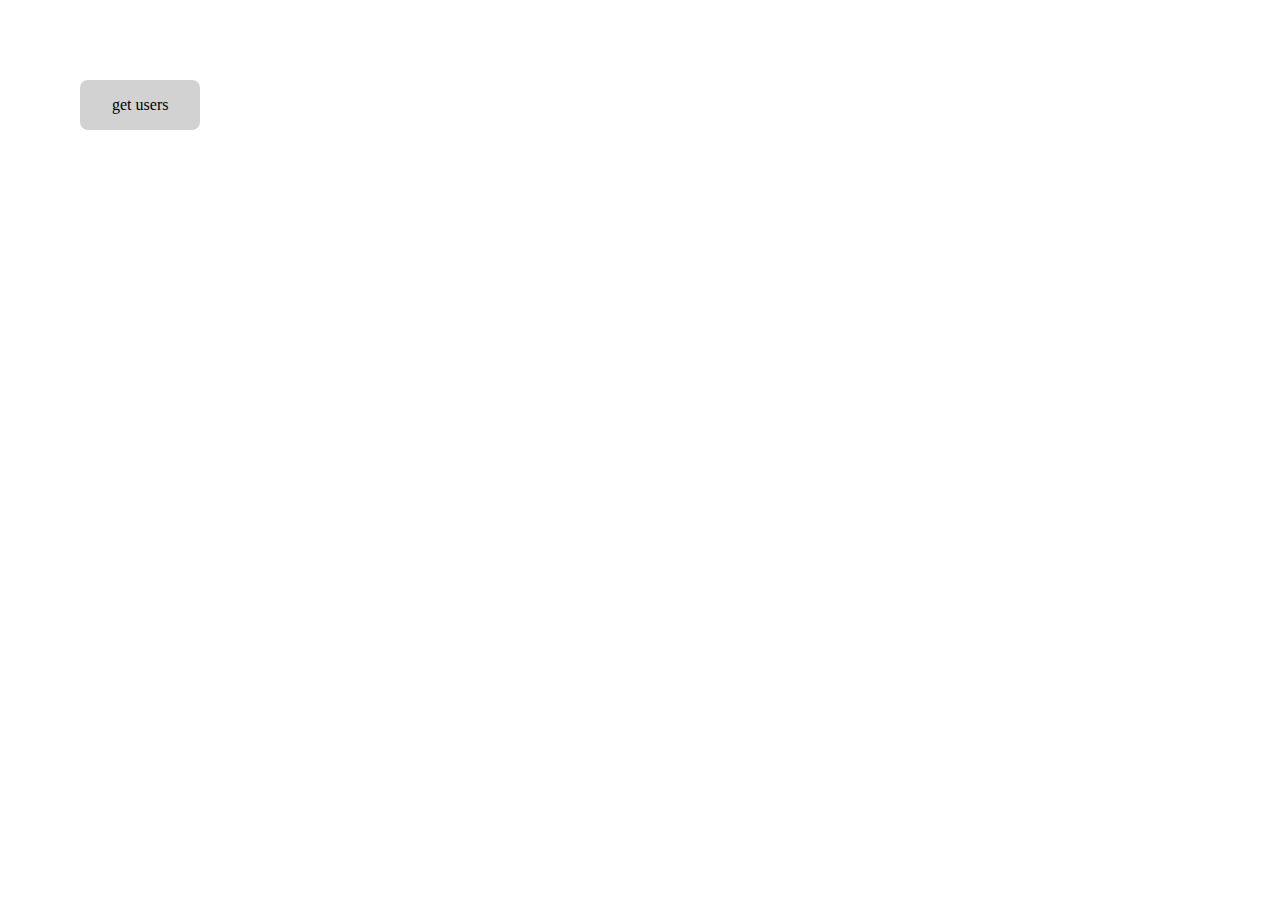
<file: index.html>
<!DOCTYPE html>
<html lang="en">
<head>
    <meta charset="UTF-8">
    <meta name="viewport" content="width=device-width, initial-scale=1.0">
    <title>Mini app</title>
    <link rel="stylesheet" href="css/style.css">
</head>
<body>
    <span class="button">
        get users
    </span>
    <div class="content">
        <div class="users">
            
        </div>
    </div>
</body>
<script src="js/script.js"></script>
</html>
</file>
<file: css/style.css>
.content{
    width: 90%;
    margin: 5%;
}

.button{
    display: inline-block;
    position: absolute;
    top: 5rem;
    left: 5rem;
    opacity: 1;
    cursor: pointer;
    width: auto;
    height: auto;
    padding: 1rem 2rem;
    background-color: #d2d2d2;
    border-radius: 0.5rem;
    transition: all 0.2s;
}

.button:hover{
    background-color: #e9e9e9;
}

.button.hidden{
    top: 0;
    height: 0;
    padding: 0 2rem;
    font-size: 0;
    opacity: 0;
}

.users {
    margin: 0;
    padding: 0;
    display: flex;
    flex-direction: column;
    align-items: flex-start;
}

.user{
    display: flex;
    flex-wrap: nowrap;
    align-items: center;
    gap: 2rem;
    text-decoration: none;
    color: #222;
    font-size: 1rem;
    transition: all 0.2s;
}

.user:hover{
    font-size: 1.025rem;
}

@keyframes donut-spin {
    0% {
        transform: rotate(0deg);
    }
    100% {
        transform: rotate(360deg);
    }
}

.avatar{
    position: relative;
    width: 4rem;
    height: 4rem;
    border-radius: 50%;
    overflow: hidden;
    border: 2px solid #FAFAFA;
}

.avatar::before{
    content: '';
    display: inline-block;
    border: 4px solid rgba(0, 0, 0, 0.1);
    border-left-color: #FF7D55;
    border-radius: 50%;
    width: 24px;
    height: 24px;
    animation: donut-spin 2s linear infinite;
    position: absolute;
    left: 0;
    right: 0;
    top: 0;
    bottom: 0;
    margin: auto;
}

.avatar:has(img.loaded)::before{
    display: none;
}

.avatar.big{
    width: 10rem;
    height: 10rem;
}

img{
    max-width: 100%;
    transition: 1.2s linear;
    opacity: 0;
}

img.loaded{
    opacity: 1;
}
.user-info
{
    display: flex;
    flex-direction: column;
    align-items: center;
}


.info p{
    font-weight: bold;
}

.info p span{
    font-weight: normal;
}
</file>
